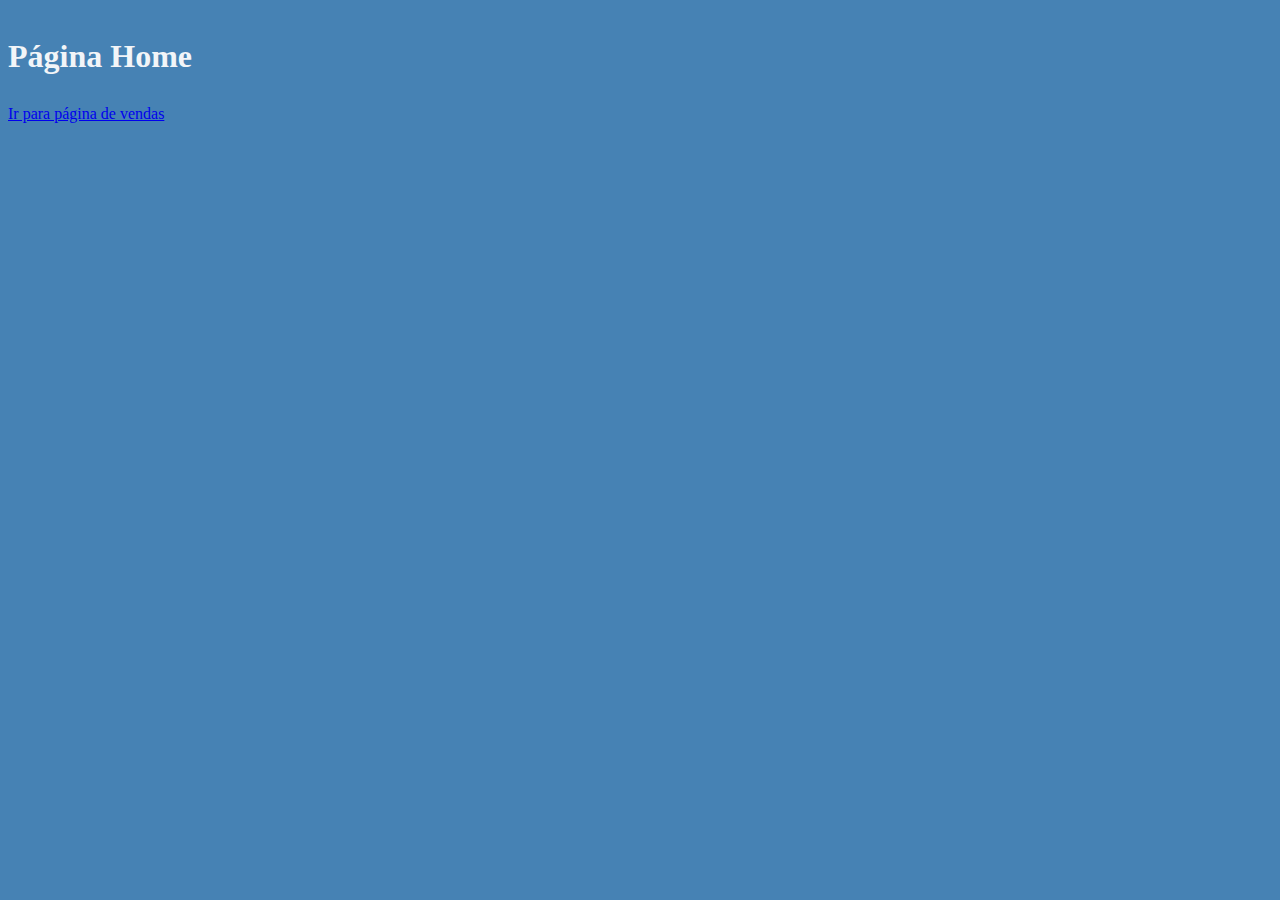
<file: index.html>
<!DOCTYPE html>
<html lang="en">
<head>
    <link href="estilos.css" rel="stylesheet" media="screen" />
    <meta charset="UTF-8">
    <meta http-equiv="X-UA-Compatible" content="IE=edge">
    <meta name="viewport" content="width=device-width, initial-scale=1.0">
    <title>Home</title>
</head>
<body>
    
    <h1>Página Home</h1>
    <a href="vendas.html">Ir para página de vendas</a>
</body>
</html>
</file>
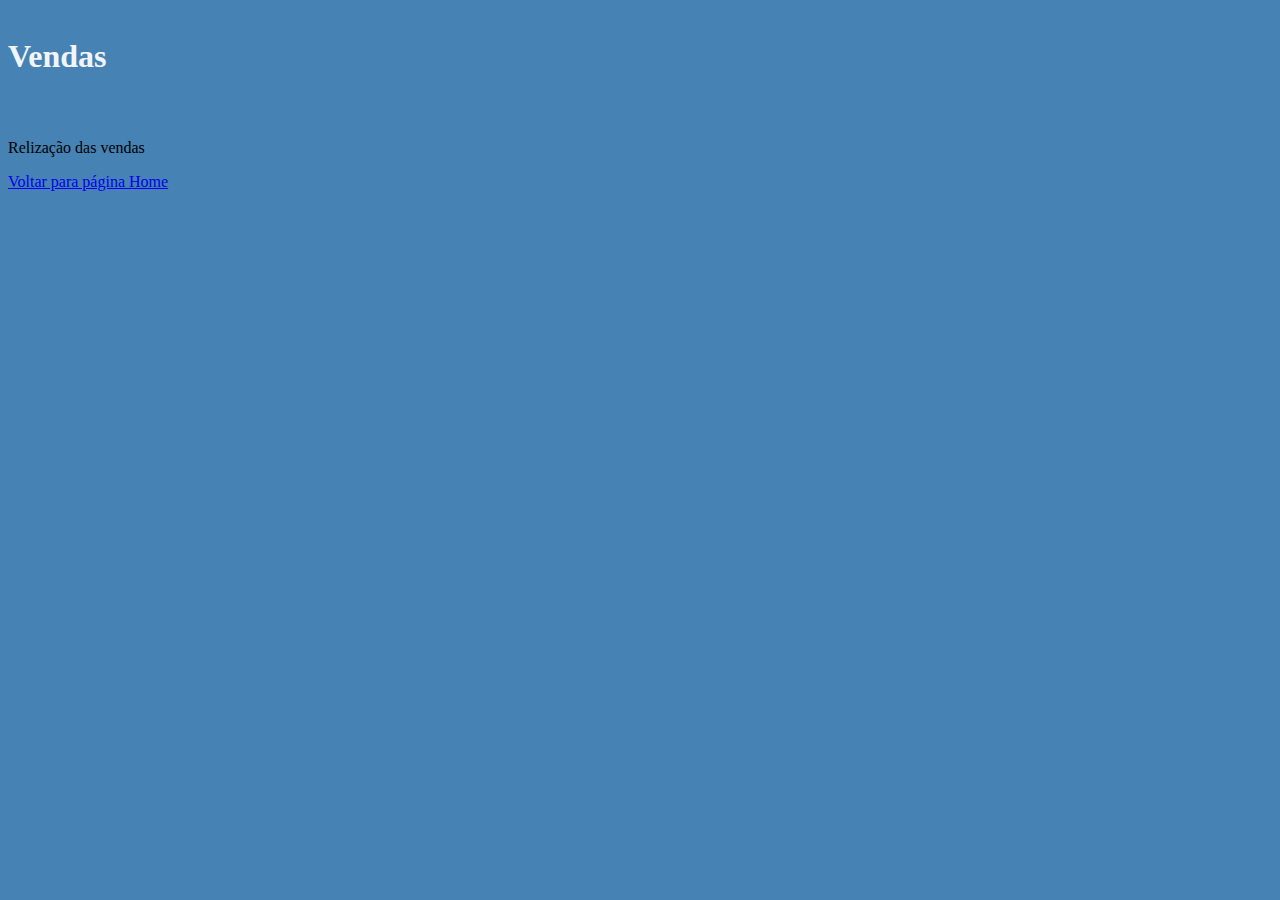
<file: vendas.html>
<!DOCTYPE html>
<html lang="en">
<head>
    <link rel="stylesheet" type="text/css" href="estilos.css" media="screen" />
    <meta charset="UTF-8">
    <meta http-equiv="X-UA-Compatible" content="IE=edge">
    <meta name="viewport" content="width=device-width, initial-scale=1.0">
    <title>Vendas</title>
</head>
<body>
    
    <h1>Vendas</h1><br>
    <p>Relização das vendas</p>
    <a href="index.html">Voltar para página Home</a>
</body>
</html>
</file>
<file: estilos.css>
html{
    background-color: #4682B4;
}
h1
{
    margin: 0;
    padding: 30px 0;
    color: hsl(210, 30%, 96%);
}
</file>
